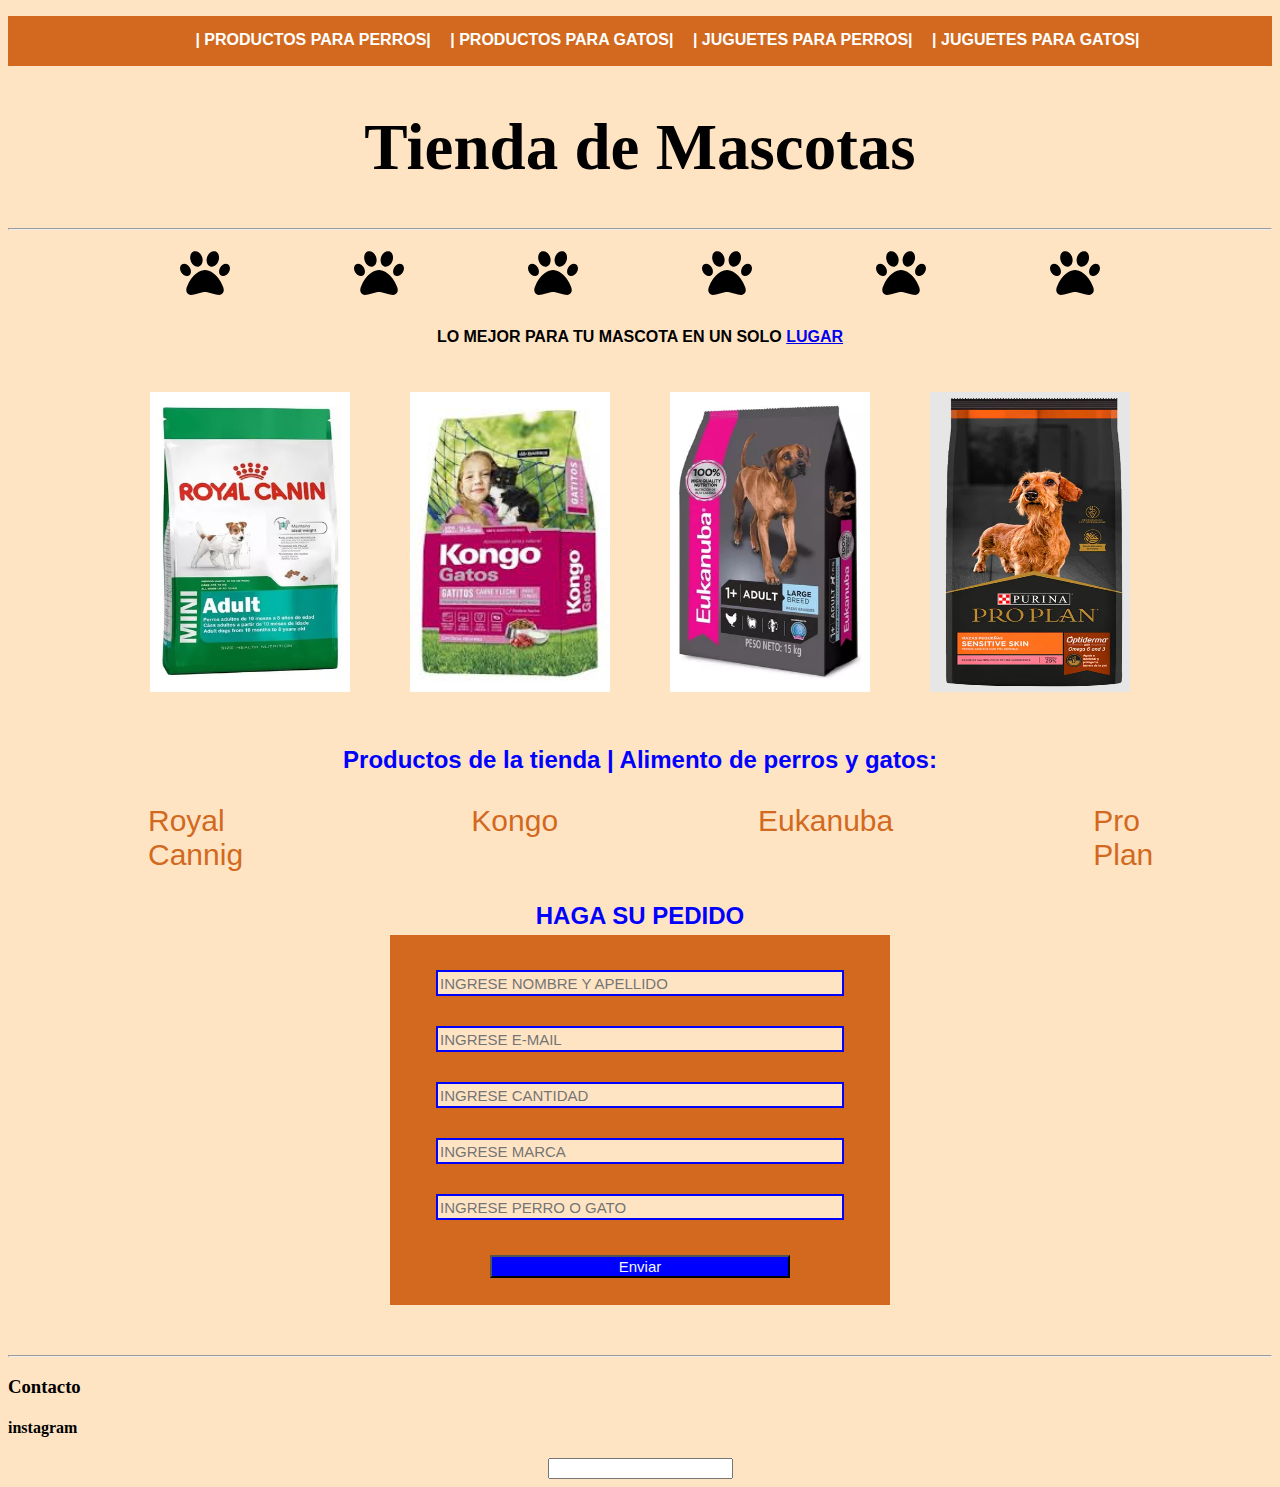
<file: index.html>
<!DOCTYPE html>
<html lang="en">
<head>
  <title>The pet Store</title>
  <link rel="stylesheet" href="style.css">
</head>
 <nav class="menu">
    <ul>
      <li><a href="index2.html"> PRODUCTOS PARA PERROS</a></li>
      <li><a href="index3.html"> PRODUCTOS PARA GATOS</a></li>
      <li><a href="#"> JUGUETES PARA PERROS</a></li>
      <li><a href="#"> JUGUETES PARA GATOS</a></li>
    </ul>
  </nav>
<header>
 
  <h1>Tienda de Mascotas</h1>
<hr>
<div id="iconos">

  <svg class="icono-mascota" xmlns="http://www.w3.org/2000/svg" viewBox="0 0 512 512"><!--!Font Awesome Free 6.6.0 by @fontawesome - https://fontawesome.com License - https://fontawesome.com/license/free Copyright 2024 Fonticons, Inc.--><path d="M226.5 92.9c14.3 42.9-.3 86.2-32.6 96.8s-70.1-15.6-84.4-58.5s.3-86.2 32.6-96.8s70.1 15.6 84.4 58.5zM100.4 198.6c18.9 32.4 14.3 70.1-10.2 84.1s-59.7-.9-78.5-33.3S-2.7 179.3 21.8 165.3s59.7 .9 78.5 33.3zM69.2 401.2C121.6 259.9 214.7 224 256 224s134.4 35.9 186.8 177.2c3.6 9.7 5.2 20.1 5.2 30.5l0 1.6c0 25.8-20.9 46.7-46.7 46.7c-11.5 0-22.9-1.4-34-4.2l-88-22c-15.3-3.8-31.3-3.8-46.6 0l-88 22c-11.1 2.8-22.5 4.2-34 4.2C84.9 480 64 459.1 64 433.3l0-1.6c0-10.4 1.6-20.8 5.2-30.5zM421.8 282.7c-24.5-14-29.1-51.7-10.2-84.1s54-47.3 78.5-33.3s29.1 51.7 10.2 84.1s-54 47.3-78.5 33.3zM310.1 189.7c-32.3-10.6-46.9-53.9-32.6-96.8s52.1-69.1 84.4-58.5s46.9 53.9 32.6 96.8s-52.1 69.1-84.4 58.5z"/></svg>
  <svg class="icono-mascota" xmlns="http://www.w3.org/2000/svg" viewBox="0 0 512 512"><!--!Font Awesome Free 6.6.0 by @fontawesome - https://fontawesome.com License - https://fontawesome.com/license/free Copyright 2024 Fonticons, Inc.--><path d="M226.5 92.9c14.3 42.9-.3 86.2-32.6 96.8s-70.1-15.6-84.4-58.5s.3-86.2 32.6-96.8s70.1 15.6 84.4 58.5zM100.4 198.6c18.9 32.4 14.3 70.1-10.2 84.1s-59.7-.9-78.5-33.3S-2.7 179.3 21.8 165.3s59.7 .9 78.5 33.3zM69.2 401.2C121.6 259.9 214.7 224 256 224s134.4 35.9 186.8 177.2c3.6 9.7 5.2 20.1 5.2 30.5l0 1.6c0 25.8-20.9 46.7-46.7 46.7c-11.5 0-22.9-1.4-34-4.2l-88-22c-15.3-3.8-31.3-3.8-46.6 0l-88 22c-11.1 2.8-22.5 4.2-34 4.2C84.9 480 64 459.1 64 433.3l0-1.6c0-10.4 1.6-20.8 5.2-30.5zM421.8 282.7c-24.5-14-29.1-51.7-10.2-84.1s54-47.3 78.5-33.3s29.1 51.7 10.2 84.1s-54 47.3-78.5 33.3zM310.1 189.7c-32.3-10.6-46.9-53.9-32.6-96.8s52.1-69.1 84.4-58.5s46.9 53.9 32.6 96.8s-52.1 69.1-84.4 58.5z"/></svg>
  <svg class="icono-mascota" xmlns="http://www.w3.org/2000/svg" viewBox="0 0 512 512"><!--!Font Awesome Free 6.6.0 by @fontawesome - https://fontawesome.com License - https://fontawesome.com/license/free Copyright 2024 Fonticons, Inc.--><path d="M226.5 92.9c14.3 42.9-.3 86.2-32.6 96.8s-70.1-15.6-84.4-58.5s.3-86.2 32.6-96.8s70.1 15.6 84.4 58.5zM100.4 198.6c18.9 32.4 14.3 70.1-10.2 84.1s-59.7-.9-78.5-33.3S-2.7 179.3 21.8 165.3s59.7 .9 78.5 33.3zM69.2 401.2C121.6 259.9 214.7 224 256 224s134.4 35.9 186.8 177.2c3.6 9.7 5.2 20.1 5.2 30.5l0 1.6c0 25.8-20.9 46.7-46.7 46.7c-11.5 0-22.9-1.4-34-4.2l-88-22c-15.3-3.8-31.3-3.8-46.6 0l-88 22c-11.1 2.8-22.5 4.2-34 4.2C84.9 480 64 459.1 64 433.3l0-1.6c0-10.4 1.6-20.8 5.2-30.5zM421.8 282.7c-24.5-14-29.1-51.7-10.2-84.1s54-47.3 78.5-33.3s29.1 51.7 10.2 84.1s-54 47.3-78.5 33.3zM310.1 189.7c-32.3-10.6-46.9-53.9-32.6-96.8s52.1-69.1 84.4-58.5s46.9 53.9 32.6 96.8s-52.1 69.1-84.4 58.5z"/></svg>
  <svg class="icono-mascota" xmlns="http://www.w3.org/2000/svg" viewBox="0 0 512 512"><!--!Font Awesome Free 6.6.0 by @fontawesome - https://fontawesome.com License - https://fontawesome.com/license/free Copyright 2024 Fonticons, Inc.--><path d="M226.5 92.9c14.3 42.9-.3 86.2-32.6 96.8s-70.1-15.6-84.4-58.5s.3-86.2 32.6-96.8s70.1 15.6 84.4 58.5zM100.4 198.6c18.9 32.4 14.3 70.1-10.2 84.1s-59.7-.9-78.5-33.3S-2.7 179.3 21.8 165.3s59.7 .9 78.5 33.3zM69.2 401.2C121.6 259.9 214.7 224 256 224s134.4 35.9 186.8 177.2c3.6 9.7 5.2 20.1 5.2 30.5l0 1.6c0 25.8-20.9 46.7-46.7 46.7c-11.5 0-22.9-1.4-34-4.2l-88-22c-15.3-3.8-31.3-3.8-46.6 0l-88 22c-11.1 2.8-22.5 4.2-34 4.2C84.9 480 64 459.1 64 433.3l0-1.6c0-10.4 1.6-20.8 5.2-30.5zM421.8 282.7c-24.5-14-29.1-51.7-10.2-84.1s54-47.3 78.5-33.3s29.1 51.7 10.2 84.1s-54 47.3-78.5 33.3zM310.1 189.7c-32.3-10.6-46.9-53.9-32.6-96.8s52.1-69.1 84.4-58.5s46.9 53.9 32.6 96.8s-52.1 69.1-84.4 58.5z"/></svg>
  <svg class="icono-mascota" xmlns="http://www.w3.org/2000/svg" viewBox="0 0 512 512"><!--!Font Awesome Free 6.6.0 by @fontawesome - https://fontawesome.com License - https://fontawesome.com/license/free Copyright 2024 Fonticons, Inc.--><path d="M226.5 92.9c14.3 42.9-.3 86.2-32.6 96.8s-70.1-15.6-84.4-58.5s.3-86.2 32.6-96.8s70.1 15.6 84.4 58.5zM100.4 198.6c18.9 32.4 14.3 70.1-10.2 84.1s-59.7-.9-78.5-33.3S-2.7 179.3 21.8 165.3s59.7 .9 78.5 33.3zM69.2 401.2C121.6 259.9 214.7 224 256 224s134.4 35.9 186.8 177.2c3.6 9.7 5.2 20.1 5.2 30.5l0 1.6c0 25.8-20.9 46.7-46.7 46.7c-11.5 0-22.9-1.4-34-4.2l-88-22c-15.3-3.8-31.3-3.8-46.6 0l-88 22c-11.1 2.8-22.5 4.2-34 4.2C84.9 480 64 459.1 64 433.3l0-1.6c0-10.4 1.6-20.8 5.2-30.5zM421.8 282.7c-24.5-14-29.1-51.7-10.2-84.1s54-47.3 78.5-33.3s29.1 51.7 10.2 84.1s-54 47.3-78.5 33.3zM310.1 189.7c-32.3-10.6-46.9-53.9-32.6-96.8s52.1-69.1 84.4-58.5s46.9 53.9 32.6 96.8s-52.1 69.1-84.4 58.5z"/></svg>
  <svg class="icono-mascota" xmlns="http://www.w3.org/2000/svg" viewBox="0 0 512 512"><!--!Font Awesome Free 6.6.0 by @fontawesome - https://fontawesome.com License - https://fontawesome.com/license/free Copyright 2024 Fonticons, Inc.--><path d="M226.5 92.9c14.3 42.9-.3 86.2-32.6 96.8s-70.1-15.6-84.4-58.5s.3-86.2 32.6-96.8s70.1 15.6 84.4 58.5zM100.4 198.6c18.9 32.4 14.3 70.1-10.2 84.1s-59.7-.9-78.5-33.3S-2.7 179.3 21.8 165.3s59.7 .9 78.5 33.3zM69.2 401.2C121.6 259.9 214.7 224 256 224s134.4 35.9 186.8 177.2c3.6 9.7 5.2 20.1 5.2 30.5l0 1.6c0 25.8-20.9 46.7-46.7 46.7c-11.5 0-22.9-1.4-34-4.2l-88-22c-15.3-3.8-31.3-3.8-46.6 0l-88 22c-11.1 2.8-22.5 4.2-34 4.2C84.9 480 64 459.1 64 433.3l0-1.6c0-10.4 1.6-20.8 5.2-30.5zM421.8 282.7c-24.5-14-29.1-51.7-10.2-84.1s54-47.3 78.5-33.3s29.1 51.7 10.2 84.1s-54 47.3-78.5 33.3zM310.1 189.7c-32.3-10.6-46.9-53.9-32.6-96.8s52.1-69.1 84.4-58.5s46.9 53.9 32.6 96.8s-52.1 69.1-84.4 58.5z"/></svg>
</div>
</header>
<body>

  
    
    
  
  <main>
    <p>LO MEJOR PARA TU MASCOTA EN UN SOLO <a href="#" target="_blank"> LUGAR</a></p>
    
    <div class="contenedor">  
      
      <img src="imagenes/royalcanin2.png"  alt="imagen">
      <img src="imagenes/kongo.jpeg" alt="imagen">
      <img src="imagenes/eukanuba.jpeg"  alt="imagen">
      <img src="imagenes/proplan.png" alt="imagen">
    
    </div>
    

    <h2><p>Productos de la tienda | Alimento de perros y gatos:</p></h2>

      <ul class= "productos">
        <Li>Royal Cannig</Li>      
        <Li>Kongo</Li>       
        <Li>Eukanuba</Li>
        <li>Pro Plan</li>
      </ul>
<h2>HAGA SU PEDIDO</h2>
      <form class="form-register">
        <input class="controls" type=" text" placeholder="INGRESE NOMBRE Y APELLIDO" >
        <input class="controls" type=" text" placeholder="INGRESE E-MAIL" >
        <input class="controls" type="text" placeholder="INGRESE CANTIDAD" >
        <input class="controls" type="text" placeholder="INGRESE MARCA" >
        <input class="controls" type="text" placeholder="INGRESE PERRO O GATO" >
        <input class="botons" type="button" value="Enviar">
      </form>
    
    </main>
</body>
  <hr>
<footer>

  <h3>Contacto</h3>
  <h4>instagram</h4>
  <form>
    <input type="email">
  </form>
</footer>
</html>
</file>
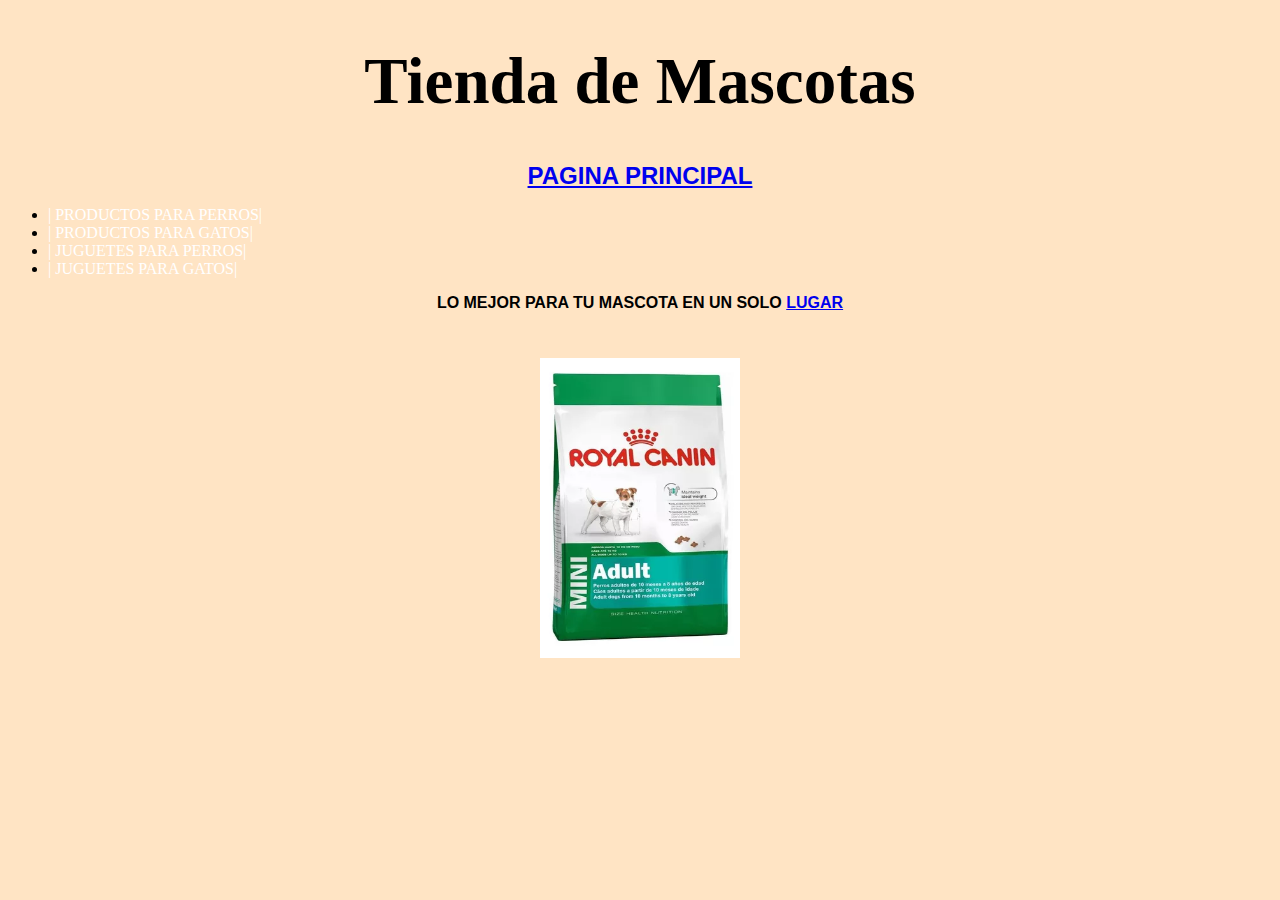
<file: index2.html>
<!DOCTYPE html>
<html lang="en">
<head>
  <title>The pet Store</title>
  <link rel="stylesheet" href="style.css">
</head>

<h1>Tienda de Mascotas</h1>
<h2><a href="index.html">PAGINA PRINCIPAL</a></h2>

<body>

  
    
    <nav id="menu">
      <ul>
        <li><a href="#"> PRODUCTOS PARA PERROS</a></li>
        <li><a href="index3.html"> PRODUCTOS PARA GATOS</a></li>
        <li><a href="#"> JUGUETES PARA PERROS</a></li>
        <li><a href="#"> JUGUETES PARA GATOS</a></li>
      </ul>
    </nav>
  
  <main>
    <p>LO MEJOR PARA TU MASCOTA EN UN SOLO <a href="#" target="_blank"> LUGAR</a></p>
   <div class="royal"><img class="imgroyal" src="royalcanin2.png" width="200px" alt=""></div>
    
    </main>
</body>
</body>
</html
</file>
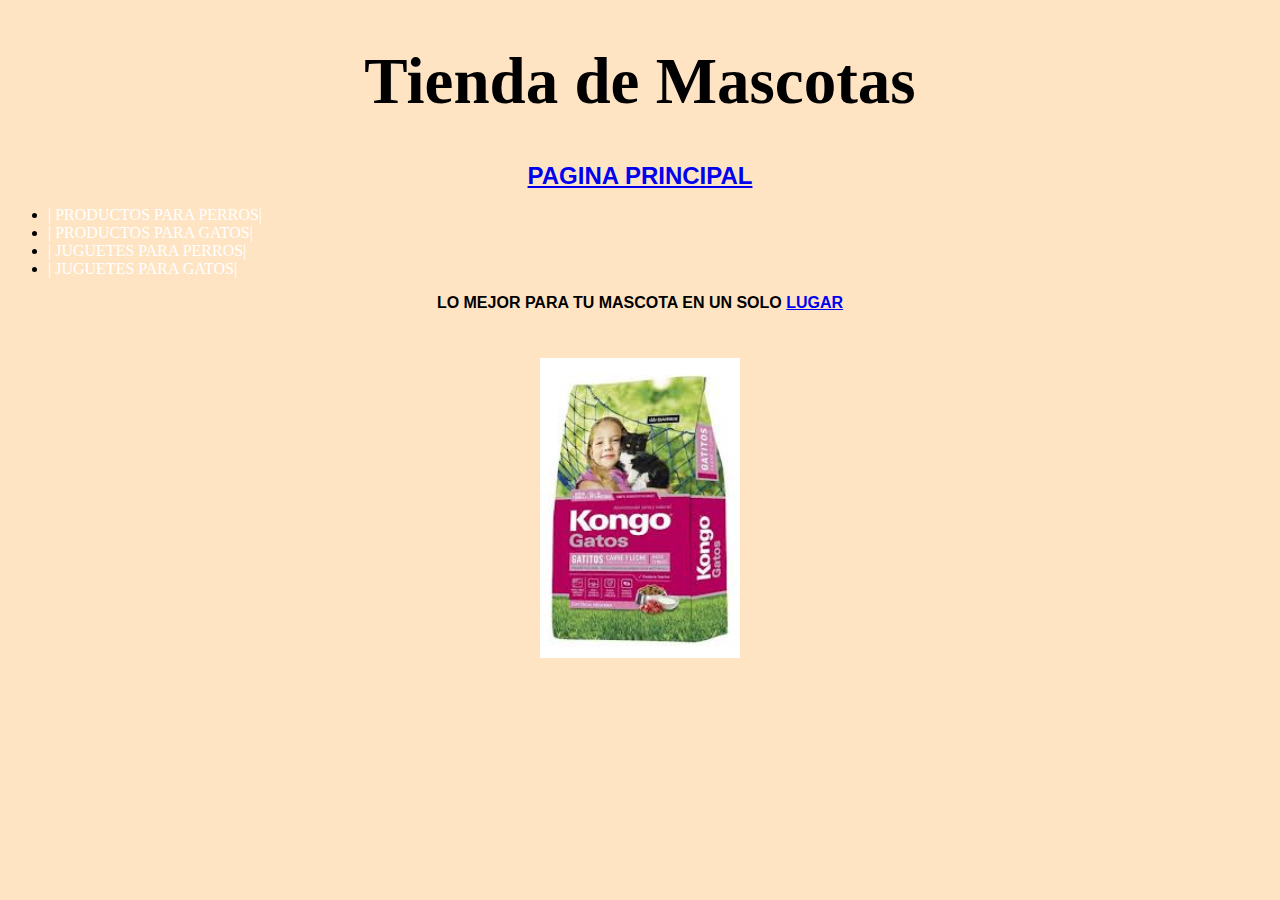
<file: index3.html>
<!DOCTYPE html>
<html lang="en">
<head>
  <title>The pet Store</title>
  <link rel="stylesheet" href="style.css">
</head>

<h1>Tienda de Mascotas</h1>
<h2><a href="index.html">PAGINA PRINCIPAL</a></h2>
<body>

  
    
    <nav id="menu">
      <ul>
        <li><a href="index2.html"> PRODUCTOS PARA PERROS</a></li>
        <li><a href="#"> PRODUCTOS PARA GATOS</a></li>
        <li><a href="#"> JUGUETES PARA PERROS</a></li>
        <li><a href="#"> JUGUETES PARA GATOS</a></li>
      </ul>
    </nav>
  
  <main>
    <p>LO MEJOR PARA TU MASCOTA EN UN SOLO <a href="#" target="_blank"> LUGAR</a></p>
    <div class="kongo"> <img class="imgkongo" src="imagenes/kongo.jpeg" width="200px" alt=""> </div>
    
    </main>

</body>
</html
</file>
<file: style.css>
body {
    background-color: bisque;
}
nav.menu {
    position:sticky;
    top: 0;
    background-color:chocolate;
    width: auto;
    height: 50px;
    font-weight: bold;
    font-family: Verdana, Geneva, Tahoma, sans-serif;
    
}

nav a {
    margin: auto;
    text-decoration: none;
    display: inline-block;
    color:white
}

.menu li{
    padding-left: 15px;
    padding-top: 15px;
    display: inline-block;
    list-style: none;
}

.menu  ul {
    text-align: center;
    margin-left: auto;
    margin-right: auto;
    list-style: none;
    
}

    nav a:before{
    content: '|'
    
    }
    nav a:after{
        content: '|'
    }



h1 {
    color: black;
    font-size:  65px;
    text-align: center;
    padding: 0px 5px;
    font-family: verdana;
}



.menu a:hover{
        color:white;
        animation: 1s ms 1;
        background:rgba(0,0,0,0.2);
        transition: all .5s;    
    }

    @keyframes ms {
        0% {transform: scale(1.2);
        }
    }



h2 {
    margin-bottom: 5px;
    text-align: center;
    color: blue;
    font-family: Verdana, Geneva, Tahoma, sans-serif;
}

img{
    margin: 30px;
    width: 200px;
    height:300px;
    transition: all .5s;

}
.icono-mascota{
    width: 50px;
    display: inline-block;
    padding-left: 60px;
    padding-right: 60px;
    padding-top: 10px;
    padding-bottom: 10px;
    margin: auto;

}
#iconos{
    text-align: center;
    margin-left: auto;
    margin-right: auto;
    

}    

.contenedor {
    display: flex;
    justify-content: center;
}

img:hover{
    transform: scale(1.2);  
}
    
p{
    text-align: center;
    font-weight: bold;
    font-family: Verdana, Geneva, Tahoma, sans-serif;
    font-weight: bold;
}
.productos{
    
    font-family: Verdana, Geneva, Tahoma, sans-serif;
    font-size:30px;
    list-style: none;  
    color: chocolate;
    display: flex

    }

.productos li{
    padding: 0px 100px
}

.royal{
    justify-content: center;
    display: flex;

}
.kongo{
    justify-content:center;
    display: flex;
}



form{
    text-align: center;
    display: block
}

.form-register{
    padding-top: 20px;
    margin: auto;
    width: 500px;
    height: 350px;
    margin-bottom: 50px;
    background-color: chocolate;
}

.botons{
    color:aliceblue;
    background-color:blue;
    width: 300px;
    font-size: 15px;
    margin-top: 20px;
    }

.controls{
    background-color: bisque;
    width: 400px;
    margin: auto;
    margin-bottom: 15px;
    margin-top: 15px;
    height: 20px;
    border: 2px blue solid;
    font-size: 15px;
}
</file>
